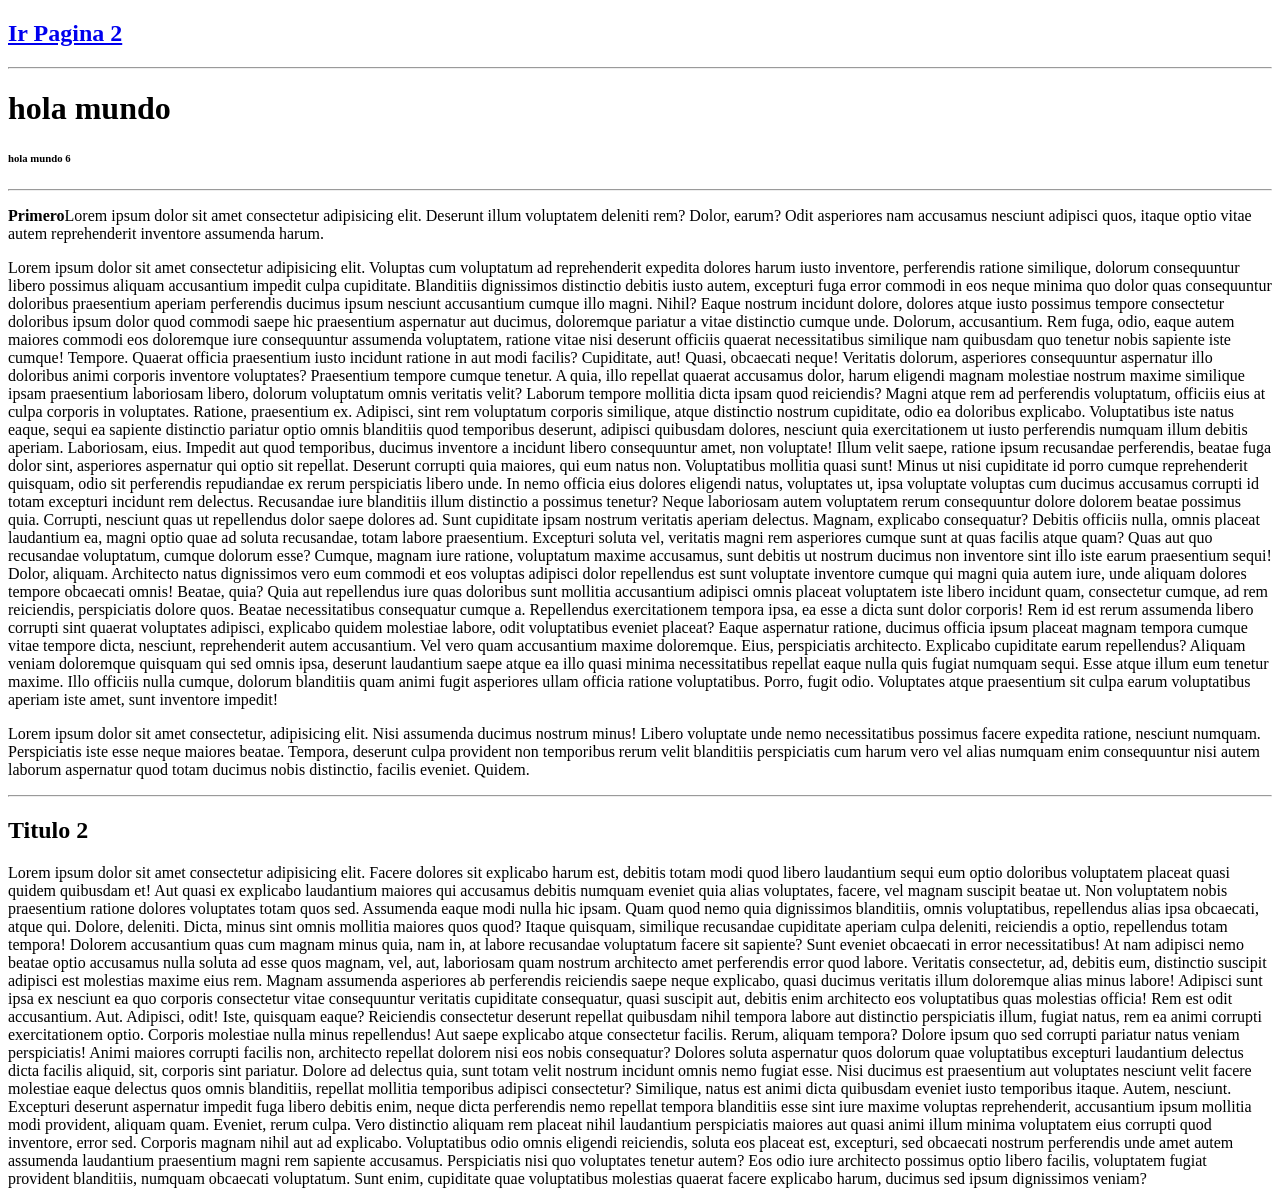
<file: 260826/index.html>
<!DOCTYPE html>
<html lang="en">
<head>
    <meta charset="UTF-8">
    <meta name="viewport" content="width=device-width, initial-scale=1.0">
    <title> Pagina 1 </title>
</head>
<body>
    
    <a href="index2.html"><h2><strong> Ir Pagina 2</strong></h2></a>

    <hr>
    <h1> hola mundo </h1>
    <h6> hola mundo 6 </h6>
    <hr> 
    <p> <strong>Primero</strong>Lorem ipsum dolor sit amet consectetur adipisicing elit. Deserunt illum voluptatem deleniti rem? Dolor, earum? Odit asperiores nam accusamus nesciunt adipisci quos, itaque optio vitae autem reprehenderit inventore assumenda harum.</p>

     <p>Lorem ipsum dolor sit amet consectetur adipisicing elit. Voluptas cum voluptatum ad reprehenderit expedita dolores harum iusto inventore, perferendis ratione similique, dolorum consequuntur libero possimus aliquam accusantium impedit culpa cupiditate.
     Blanditiis dignissimos distinctio debitis iusto autem, excepturi fuga error commodi in eos neque minima quo dolor quas consequuntur doloribus praesentium aperiam perferendis ducimus ipsum nesciunt accusantium cumque illo magni. Nihil?
     Eaque nostrum incidunt dolore, dolores atque iusto possimus tempore consectetur doloribus ipsum dolor quod commodi saepe hic praesentium aspernatur aut ducimus, doloremque pariatur a vitae distinctio cumque unde. Dolorum, accusantium.
     Rem fuga, odio, eaque autem maiores commodi eos doloremque iure consequuntur assumenda voluptatem, ratione vitae nisi deserunt officiis quaerat necessitatibus similique nam quibusdam quo tenetur nobis sapiente iste cumque! Tempore.
     Quaerat officia praesentium iusto incidunt ratione in aut modi facilis? Cupiditate, aut! Quasi, obcaecati neque! Veritatis dolorum, asperiores consequuntur aspernatur illo doloribus animi corporis inventore voluptates? Praesentium tempore cumque tenetur.
     A quia, illo repellat quaerat accusamus dolor, harum eligendi magnam molestiae nostrum maxime similique ipsam praesentium laboriosam libero, dolorum voluptatum omnis veritatis velit? Laborum tempore mollitia dicta ipsam quod reiciendis?
     Magni atque rem ad perferendis voluptatum, officiis eius at culpa corporis in voluptates. Ratione, praesentium ex. Adipisci, sint rem voluptatum corporis similique, atque distinctio nostrum cupiditate, odio ea doloribus explicabo.
     Voluptatibus iste natus eaque, sequi ea sapiente distinctio pariatur optio omnis blanditiis quod temporibus deserunt, adipisci quibusdam dolores, nesciunt quia exercitationem ut iusto perferendis numquam illum debitis aperiam. Laboriosam, eius.
     Impedit aut quod temporibus, ducimus inventore a incidunt libero consequuntur amet, non voluptate! Illum velit saepe, ratione ipsum recusandae perferendis, beatae fuga dolor sint, asperiores aspernatur qui optio sit repellat.
     Deserunt corrupti quia maiores, qui eum natus non. Voluptatibus mollitia quasi sunt! Minus ut nisi cupiditate id porro cumque reprehenderit quisquam, odio sit perferendis repudiandae ex rerum perspiciatis libero unde.
     In nemo officia eius dolores eligendi natus, voluptates ut, ipsa voluptate voluptas cum ducimus accusamus corrupti id totam excepturi incidunt rem delectus. Recusandae iure blanditiis illum distinctio a possimus tenetur?
     Neque laboriosam autem voluptatem rerum consequuntur dolore dolorem beatae possimus quia. Corrupti, nesciunt quas ut repellendus dolor saepe dolores ad. Sunt cupiditate ipsam nostrum veritatis aperiam delectus. Magnam, explicabo consequatur?
     Debitis officiis nulla, omnis placeat laudantium ea, magni optio quae ad soluta recusandae, totam labore praesentium. Excepturi soluta vel, veritatis magni rem asperiores cumque sunt at quas facilis atque quam?
     Quas aut quo recusandae voluptatum, cumque dolorum esse? Cumque, magnam iure ratione, voluptatum maxime accusamus, sunt debitis ut nostrum ducimus non inventore sint illo iste earum praesentium sequi! Dolor, aliquam.
     Architecto natus dignissimos vero eum commodi et eos voluptas adipisci dolor repellendus est sunt voluptate inventore cumque qui magni quia autem iure, unde aliquam dolores tempore obcaecati omnis! Beatae, quia?
     Quia aut repellendus iure quas doloribus sunt mollitia accusantium adipisci omnis placeat voluptatem iste libero incidunt quam, consectetur cumque, ad rem reiciendis, perspiciatis dolore quos. Beatae necessitatibus consequatur cumque a.
     Repellendus exercitationem tempora ipsa, ea esse a dicta sunt dolor corporis! Rem id est rerum assumenda libero corrupti sint quaerat voluptates adipisci, explicabo quidem molestiae labore, odit voluptatibus eveniet placeat?
     Eaque aspernatur ratione, ducimus officia ipsum placeat magnam tempora cumque vitae tempore dicta, nesciunt, reprehenderit autem accusantium. Vel vero quam accusantium maxime doloremque. Eius, perspiciatis architecto. Explicabo cupiditate earum repellendus?
     Aliquam veniam doloremque quisquam qui sed omnis ipsa, deserunt laudantium saepe atque ea illo quasi minima necessitatibus repellat eaque nulla quis fugiat numquam sequi. Esse atque illum eum tenetur maxime.
     Illo officiis nulla cumque, dolorum blanditiis quam animi fugit asperiores ullam officia ratione voluptatibus. Porro, fugit odio. Voluptates atque praesentium sit culpa earum voluptatibus aperiam iste amet, sunt inventore impedit!</p>
    <p>Lorem ipsum dolor sit amet consectetur, adipisicing elit. Nisi assumenda ducimus nostrum minus! Libero voluptate unde nemo necessitatibus possimus facere expedita ratione, nesciunt numquam. Perspiciatis iste esse neque maiores beatae.
    Tempora, deserunt culpa provident non temporibus rerum velit blanditiis perspiciatis cum harum vero vel alias numquam enim consequuntur nisi autem laborum aspernatur quod totam ducimus nobis distinctio, facilis eveniet. Quidem.</p>
    <hr>
    <h2>Titulo 2 </h2>
    <p>Lorem ipsum dolor sit amet consectetur adipisicing elit. Facere dolores sit explicabo harum est, debitis totam modi quod libero laudantium sequi eum optio doloribus voluptatem placeat quasi quidem quibusdam et!
    Aut quasi ex explicabo laudantium maiores qui accusamus debitis numquam eveniet quia alias voluptates, facere, vel magnam suscipit beatae ut. Non voluptatem nobis praesentium ratione dolores voluptates totam quos sed.
    Assumenda eaque modi nulla hic ipsam. Quam quod nemo quia dignissimos blanditiis, omnis voluptatibus, repellendus alias ipsa obcaecati, atque qui. Dolore, deleniti. Dicta, minus sint omnis mollitia maiores quos quod?
    Itaque quisquam, similique recusandae cupiditate aperiam culpa deleniti, reiciendis a optio, repellendus totam tempora! Dolorem accusantium quas cum magnam minus quia, nam in, at labore recusandae voluptatum facere sit sapiente?
    Sunt eveniet obcaecati in error necessitatibus! At nam adipisci nemo beatae optio accusamus nulla soluta ad esse quos magnam, vel, aut, laboriosam quam nostrum architecto amet perferendis error quod labore.
    Veritatis consectetur, ad, debitis eum, distinctio suscipit adipisci est molestias maxime eius rem. Magnam assumenda asperiores ab perferendis reiciendis saepe neque explicabo, quasi ducimus veritatis illum doloremque alias minus labore!
    Adipisci sunt ipsa ex nesciunt ea quo corporis consectetur vitae consequuntur veritatis cupiditate consequatur, quasi suscipit aut, debitis enim architecto eos voluptatibus quas molestias officia! Rem est odit accusantium. Aut.
    Adipisci, odit! Iste, quisquam eaque? Reiciendis consectetur deserunt repellat quibusdam nihil tempora labore aut distinctio perspiciatis illum, fugiat natus, rem ea animi corrupti exercitationem optio. Corporis molestiae nulla minus repellendus!
    Aut saepe explicabo atque consectetur facilis. Rerum, aliquam tempora? Dolore ipsum quo sed corrupti pariatur natus veniam perspiciatis! Animi maiores corrupti facilis non, architecto repellat dolorem nisi eos nobis consequatur?
    Dolores soluta aspernatur quos dolorum quae voluptatibus excepturi laudantium delectus dicta facilis aliquid, sit, corporis sint pariatur. Dolore ad delectus quia, sunt totam velit nostrum incidunt omnis nemo fugiat esse.
    Nisi ducimus est praesentium aut voluptates nesciunt velit facere molestiae eaque delectus quos omnis blanditiis, repellat mollitia temporibus adipisci consectetur? Similique, natus est animi dicta quibusdam eveniet iusto temporibus itaque.
    Autem, nesciunt. Excepturi deserunt aspernatur impedit fuga libero debitis enim, neque dicta perferendis nemo repellat tempora blanditiis esse sint iure maxime voluptas reprehenderit, accusantium ipsum mollitia modi provident, aliquam quam.
    Eveniet, rerum culpa. Vero distinctio aliquam rem placeat nihil laudantium perspiciatis maiores aut quasi animi illum minima voluptatem eius corrupti quod inventore, error sed. Corporis magnam nihil aut ad explicabo.
    Voluptatibus odio omnis eligendi reiciendis, soluta eos placeat est, excepturi, sed obcaecati nostrum perferendis unde amet autem assumenda laudantium praesentium magni rem sapiente accusamus. Perspiciatis nisi quo voluptates tenetur autem?
    Eos odio iure architecto possimus optio libero facilis, voluptatem fugiat provident blanditiis, numquam obcaecati voluptatum. Sunt enim, cupiditate quae voluptatibus molestias quaerat facere explicabo harum, ducimus sed ipsum dignissimos veniam?</p>

</body>
</html>
</file>
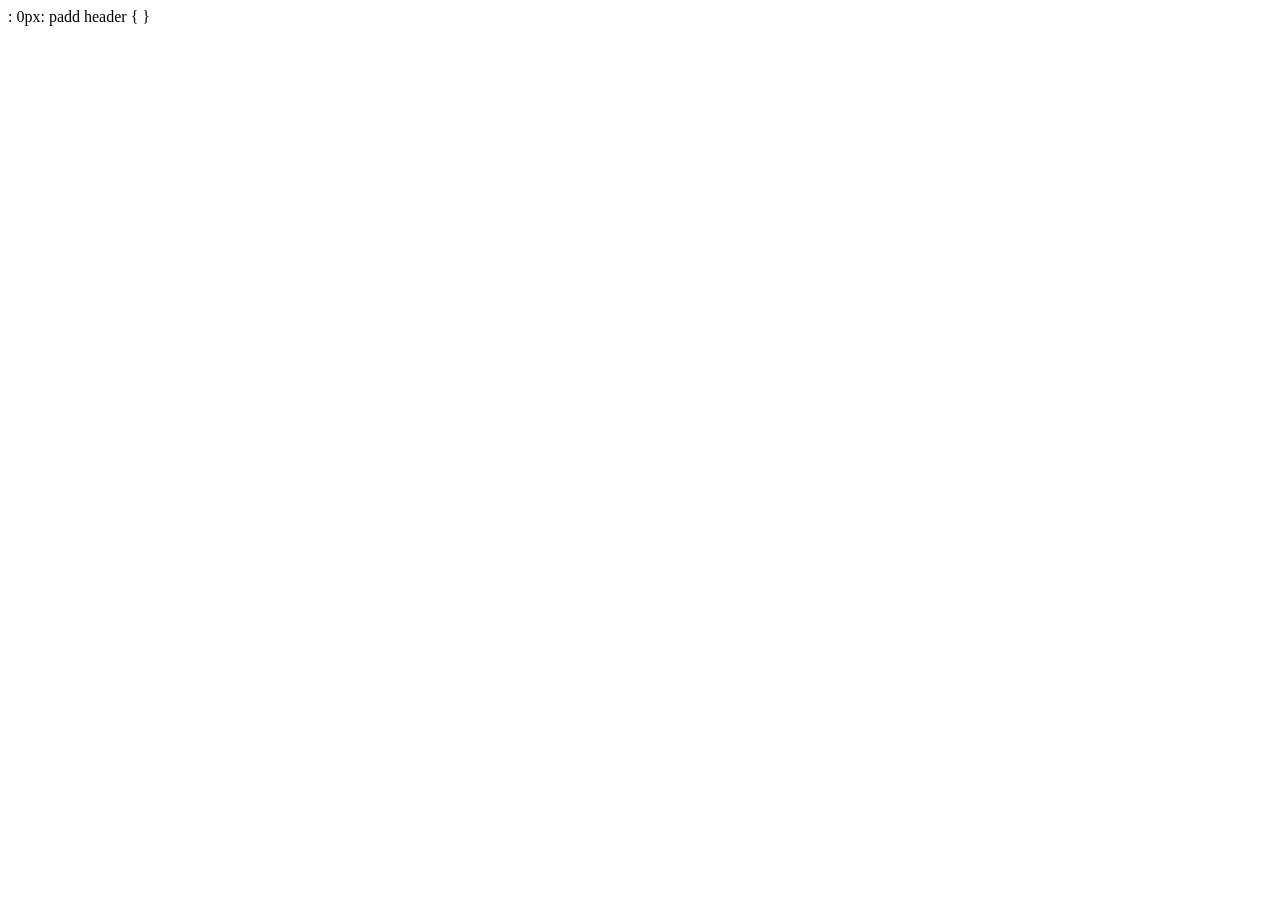
<file: index.html02/index.html>
<!DOCTYPE html>
<html lang="en">
<head>
    <meta charset="UTF-8">
    <meta name="viewport" content="width=device-width, initial-scale=1.0">
    <title>Document</title>
</head>
<body
    


    margin>: 0px:
    padd

header {



    
}

</body>
</html>
</file>
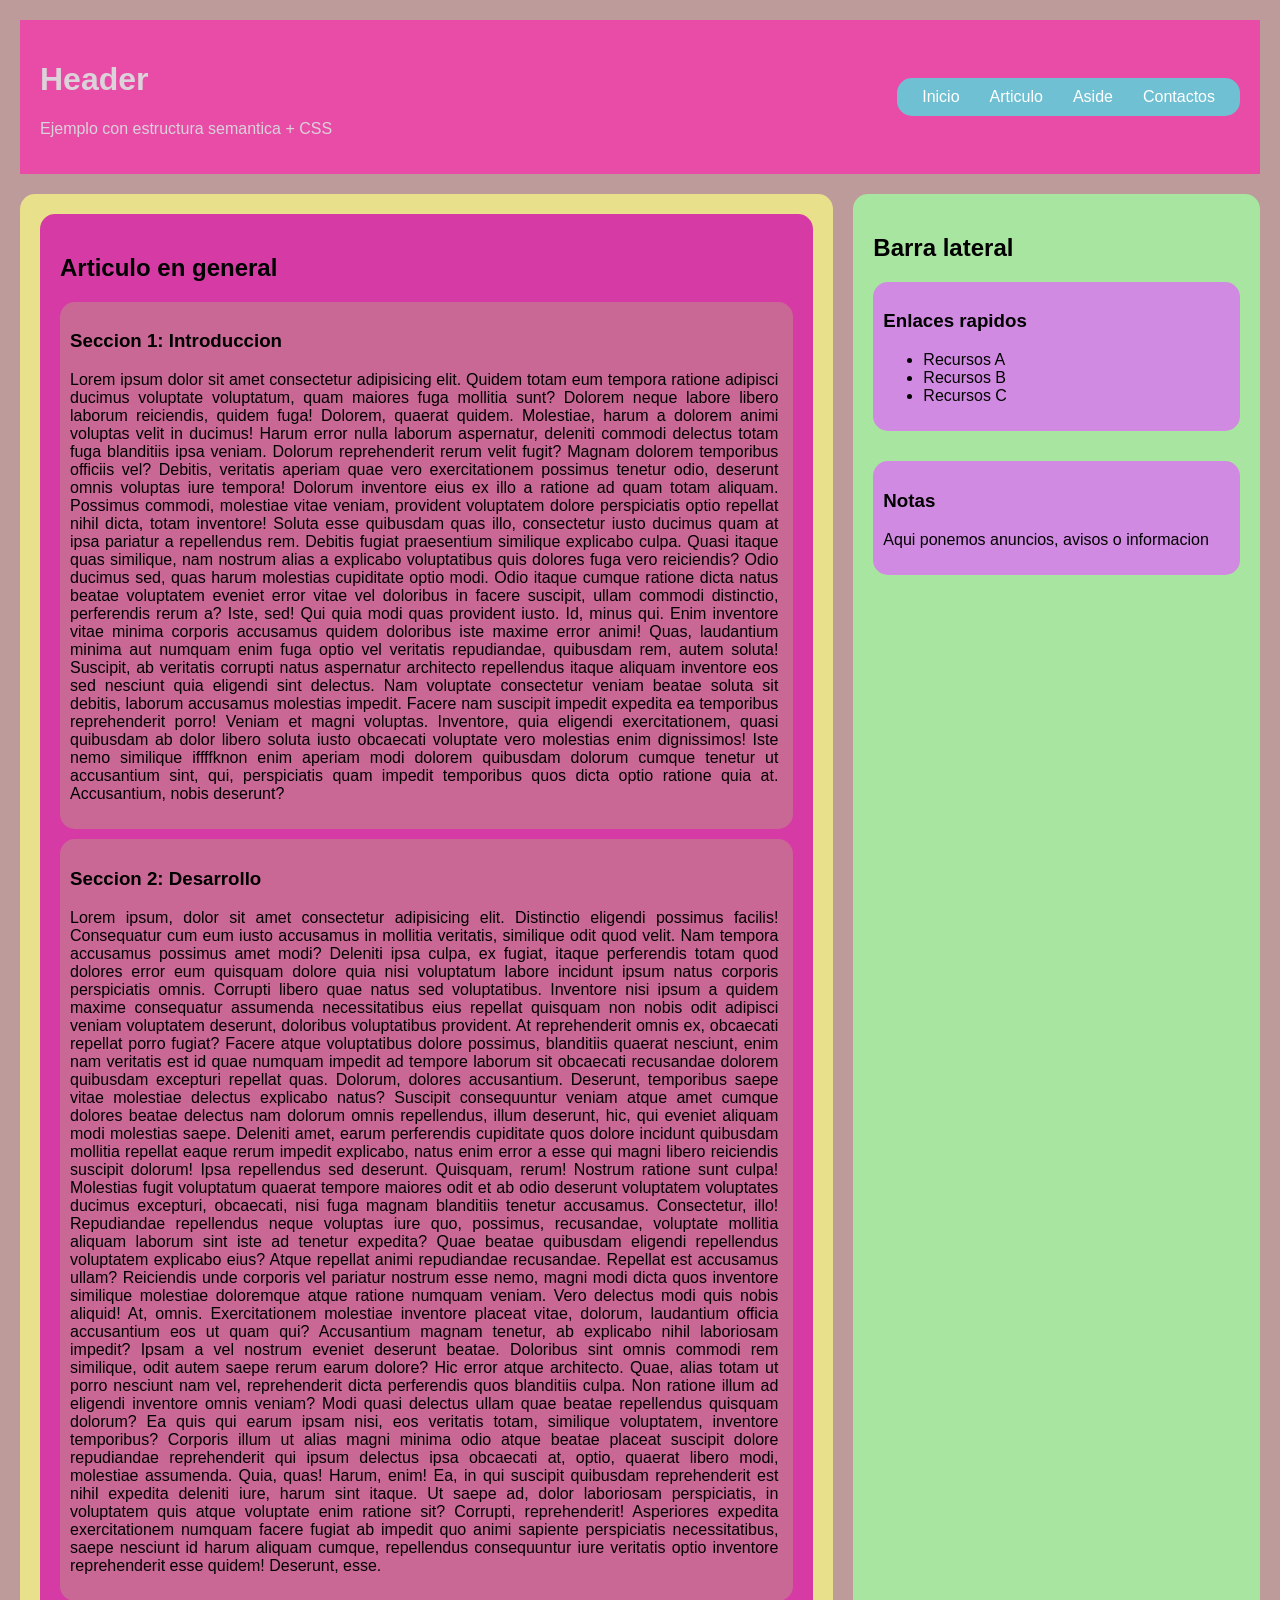
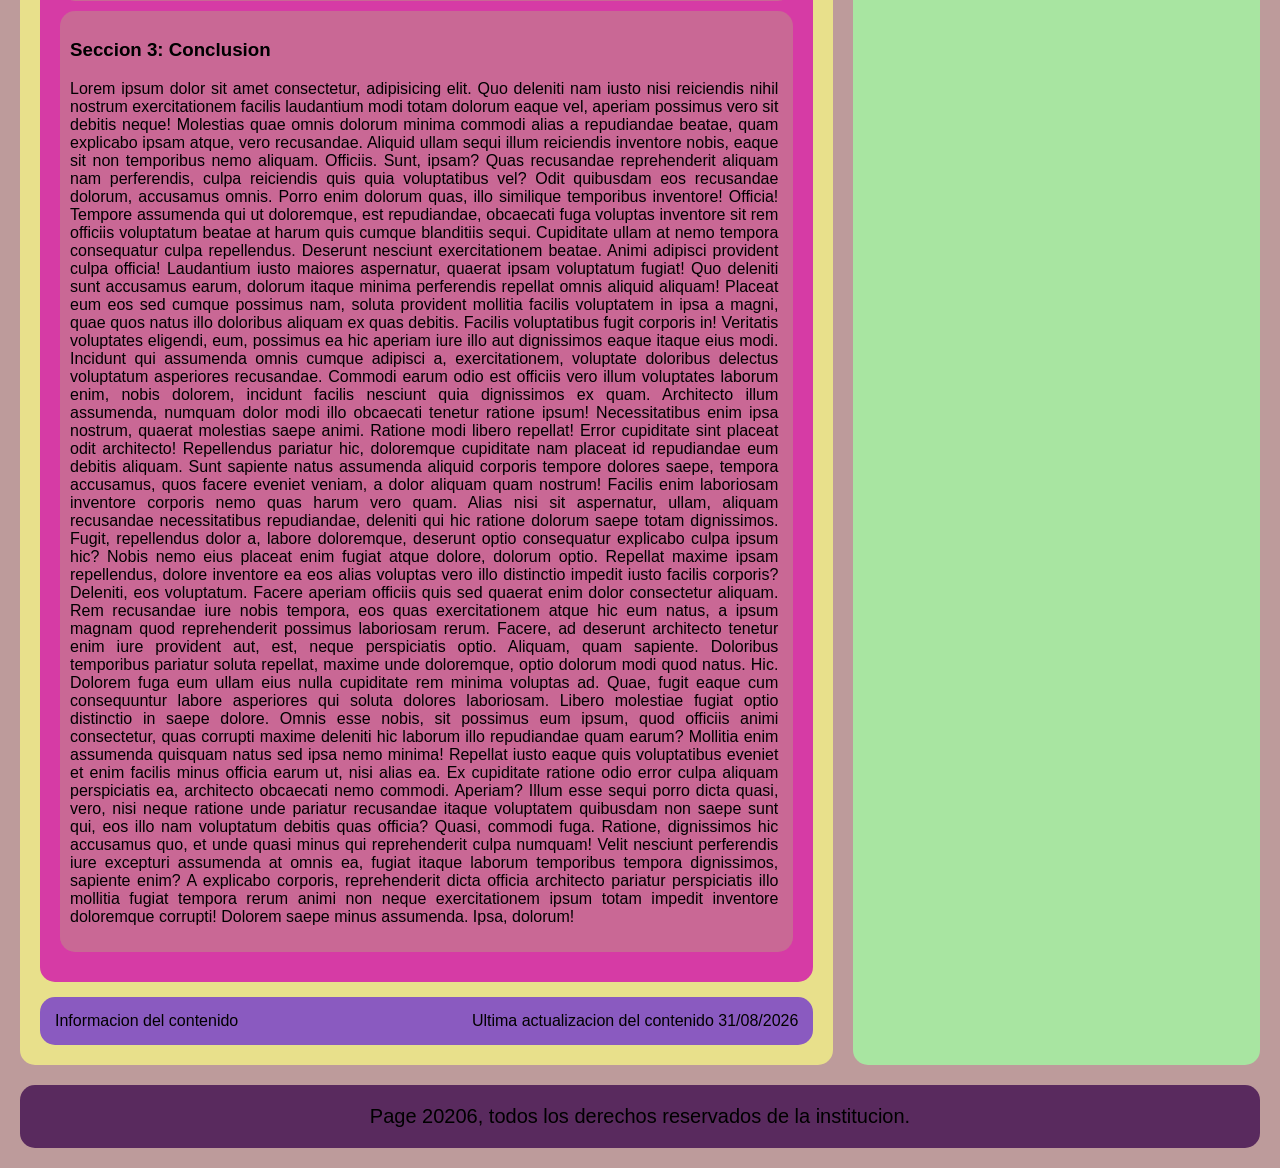
<file: T21Pag-BautistaSerrano-DaniaSharon/index.html>
<!DOCTYPE html>
<html lang="en">

<head>
    <meta charset="UTF-8">
    <meta name="viewport" content="width=device-width, initial-scale=1.0">
    <title> estructura de pagina web </title>
    <link rel="stylesheet" href="esttilos.css">
</head>

<body>
    <div class="container">
       <!--HEADER-->
       <header>
         <div class="container">
          <div>    
            <h1>Header </h1>
            <p>Ejemplo con estructura semantica + CSS </p>
         </div>
      </div>
          
         <!--NAV-->

         <nav>
              
            <ul>

                <li><a href="">Inicio</a></li>
                <li><a href="">Articulo</a></li>
                <li><a href="">Aside</a></li>
                <li><a href="">Contactos</a></li>
            </ul>
         </nav>
       </header>

       <!--Pagina principal -->
       <div class="layout">

        <!-- MAIN -->
        <main> 

            <!-- Articulos -->
             <article>
                <h2>Articulo en general </h2>

                <!-- seccion 1 -->
                <section>
                    <h3> Seccion 1: Introduccion </h3>
                    <p>Lorem ipsum dolor sit amet consectetur adipisicing elit. Quidem totam eum tempora ratione adipisci ducimus voluptate voluptatum, quam maiores fuga mollitia sunt? Dolorem neque labore libero laborum reiciendis, quidem fuga!
                    Dolorem, quaerat quidem. Molestiae, harum a dolorem animi voluptas velit in ducimus! Harum error nulla laborum aspernatur, deleniti commodi delectus totam fuga blanditiis ipsa veniam. Dolorum reprehenderit rerum velit fugit?
                    Magnam dolorem temporibus officiis vel? Debitis, veritatis aperiam quae vero exercitationem possimus tenetur odio, deserunt omnis voluptas iure tempora! Dolorum inventore eius ex illo a ratione ad quam totam aliquam.
                    Possimus commodi, molestiae vitae veniam, provident voluptatem dolore perspiciatis optio repellat nihil dicta, totam inventore! Soluta esse quibusdam quas illo, consectetur iusto ducimus quam at ipsa pariatur a repellendus rem.
                    Debitis fugiat praesentium similique explicabo culpa. Quasi itaque quas similique, nam nostrum alias a explicabo voluptatibus quis dolores fuga vero reiciendis? Odio ducimus sed, quas harum molestias cupiditate optio modi.
                    Odio itaque cumque ratione dicta natus beatae voluptatem eveniet error vitae vel doloribus in facere suscipit, ullam commodi distinctio, perferendis rerum a? Iste, sed! Qui quia modi quas provident iusto.
                    Id, minus qui. Enim inventore vitae minima corporis accusamus quidem doloribus iste maxime error animi! Quas, laudantium minima aut numquam enim fuga optio vel veritatis repudiandae, quibusdam rem, autem soluta!
                    Suscipit, ab veritatis corrupti natus aspernatur architecto repellendus itaque aliquam inventore eos sed nesciunt quia eligendi sint delectus. Nam voluptate consectetur veniam beatae soluta sit debitis, laborum accusamus molestias impedit.
                    Facere nam suscipit impedit expedita ea temporibus reprehenderit porro! Veniam et magni voluptas. Inventore, quia eligendi exercitationem, quasi quibusdam ab dolor libero soluta iusto obcaecati voluptate vero molestias enim dignissimos!
                    Iste nemo similique iffffknon enim aperiam modi dolorem quibusdam dolorum cumque tenetur ut accusantium sint, qui, perspiciatis quam impedit temporibus quos dicta optio ratione quia at. Accusantium, nobis deserunt?</p>
                     
                </section>
                <!-- seccion 2 -->
                 <section>
                    <h3>Seccion 2: Desarrollo</h3>
                    <p>Lorem ipsum, dolor sit amet consectetur adipisicing elit. Distinctio eligendi possimus facilis! Consequatur cum eum iusto accusamus in mollitia veritatis, similique odit quod velit. Nam tempora accusamus possimus amet modi?
                    Deleniti ipsa culpa, ex fugiat, itaque perferendis totam quod dolores error eum quisquam dolore quia nisi voluptatum labore incidunt ipsum natus corporis perspiciatis omnis. Corrupti libero quae natus sed voluptatibus.
                    Inventore nisi ipsum a quidem maxime consequatur assumenda necessitatibus eius repellat quisquam non nobis odit adipisci veniam voluptatem deserunt, doloribus voluptatibus provident. At reprehenderit omnis ex, obcaecati repellat porro fugiat?
                    Facere atque voluptatibus dolore possimus, blanditiis quaerat nesciunt, enim nam veritatis est id quae numquam impedit ad tempore laborum sit obcaecati recusandae dolorem quibusdam excepturi repellat quas. Dolorum, dolores accusantium.
                    Deserunt, temporibus saepe vitae molestiae delectus explicabo natus? Suscipit consequuntur veniam atque amet cumque dolores beatae delectus nam dolorum omnis repellendus, illum deserunt, hic, qui eveniet aliquam modi molestias saepe.
                    Deleniti amet, earum perferendis cupiditate quos dolore incidunt quibusdam mollitia repellat eaque rerum impedit explicabo, natus enim error a esse qui magni libero reiciendis suscipit dolorum! Ipsa repellendus sed deserunt.
                    Quisquam, rerum! Nostrum ratione sunt culpa! Molestias fugit voluptatum quaerat tempore maiores odit et ab odio deserunt voluptatem voluptates ducimus excepturi, obcaecati, nisi fuga magnam blanditiis tenetur accusamus. Consectetur, illo!
                    Repudiandae repellendus neque voluptas iure quo, possimus, recusandae, voluptate mollitia aliquam laborum sint iste ad tenetur expedita? Quae beatae quibusdam eligendi repellendus voluptatem explicabo eius? Atque repellat animi repudiandae recusandae.
                    Repellat est accusamus ullam? Reiciendis unde corporis vel pariatur nostrum esse nemo, magni modi dicta quos inventore similique molestiae doloremque atque ratione numquam veniam. Vero delectus modi quis nobis aliquid!
                    At, omnis. Exercitationem molestiae inventore placeat vitae, dolorum, laudantium officia accusantium eos ut quam qui? Accusantium magnam tenetur, ab explicabo nihil laboriosam impedit? Ipsam a vel nostrum eveniet deserunt beatae.
                    Doloribus sint omnis commodi rem similique, odit autem saepe rerum earum dolore? Hic error atque architecto. Quae, alias totam ut porro nesciunt nam vel, reprehenderit dicta perferendis quos blanditiis culpa.
                    Non ratione illum ad eligendi inventore omnis veniam? Modi quasi delectus ullam quae beatae repellendus quisquam dolorum? Ea quis qui earum ipsam nisi, eos veritatis totam, similique voluptatem, inventore temporibus?
                    Corporis illum ut alias magni minima odio atque beatae placeat suscipit dolore repudiandae reprehenderit qui ipsum delectus ipsa obcaecati at, optio, quaerat libero modi, molestiae assumenda. Quia, quas! Harum, enim!
                    Ea, in qui suscipit quibusdam reprehenderit est nihil expedita deleniti iure, harum sint itaque. Ut saepe ad, dolor laboriosam perspiciatis, in voluptatem quis atque voluptate enim ratione sit? Corrupti, reprehenderit!
                    Asperiores expedita exercitationem numquam facere fugiat ab impedit quo animi sapiente perspiciatis necessitatibus, saepe nesciunt id harum aliquam cumque, repellendus consequuntur iure veritatis optio inventore reprehenderit esse quidem! Deserunt, esse.</p>
                 </section>

                 <!-- seccion 1 -->
                  <section>
                    <h3> Seccion 3: Conclusion </h3>
                    <p>Lorem ipsum dolor sit amet consectetur, adipisicing elit. Quo deleniti nam iusto nisi reiciendis nihil nostrum exercitationem facilis laudantium modi totam dolorum eaque vel, aperiam possimus vero sit debitis neque!
                    Molestias quae omnis dolorum minima commodi alias a repudiandae beatae, quam explicabo ipsam atque, vero recusandae. Aliquid ullam sequi illum reiciendis inventore nobis, eaque sit non temporibus nemo aliquam. Officiis.
                    Sunt, ipsam? Quas recusandae reprehenderit aliquam nam perferendis, culpa reiciendis quis quia voluptatibus vel? Odit quibusdam eos recusandae dolorum, accusamus omnis. Porro enim dolorum quas, illo similique temporibus inventore! Officia!
                    Tempore assumenda qui ut doloremque, est repudiandae, obcaecati fuga voluptas inventore sit rem officiis voluptatum beatae at harum quis cumque blanditiis sequi. Cupiditate ullam at nemo tempora consequatur culpa repellendus.
                    Deserunt nesciunt exercitationem beatae. Animi adipisci provident culpa officia! Laudantium iusto maiores aspernatur, quaerat ipsam voluptatum fugiat! Quo deleniti sunt accusamus earum, dolorum itaque minima perferendis repellat omnis aliquid aliquam!
                    Placeat eum eos sed cumque possimus nam, soluta provident mollitia facilis voluptatem in ipsa a magni, quae quos natus illo doloribus aliquam ex quas debitis. Facilis voluptatibus fugit corporis in!
                    Veritatis voluptates eligendi, eum, possimus ea hic aperiam iure illo aut dignissimos eaque itaque eius modi. Incidunt qui assumenda omnis cumque adipisci a, exercitationem, voluptate doloribus delectus voluptatum asperiores recusandae.
                    Commodi earum odio est officiis vero illum voluptates laborum enim, nobis dolorem, incidunt facilis nesciunt quia dignissimos ex quam. Architecto illum assumenda, numquam dolor modi illo obcaecati tenetur ratione ipsum!
                    Necessitatibus enim ipsa nostrum, quaerat molestias saepe animi. Ratione modi libero repellat! Error cupiditate sint placeat odit architecto! Repellendus pariatur hic, doloremque cupiditate nam placeat id repudiandae eum debitis aliquam.
                    Sunt sapiente natus assumenda aliquid corporis tempore dolores saepe, tempora accusamus, quos facere eveniet veniam, a dolor aliquam quam nostrum! Facilis enim laboriosam inventore corporis nemo quas harum vero quam.
                    Alias nisi sit aspernatur, ullam, aliquam recusandae necessitatibus repudiandae, deleniti qui hic ratione dolorum saepe totam dignissimos. Fugit, repellendus dolor a, labore doloremque, deserunt optio consequatur explicabo culpa ipsum hic?
                    Nobis nemo eius placeat enim fugiat atque dolore, dolorum optio. Repellat maxime ipsam repellendus, dolore inventore ea eos alias voluptas vero illo distinctio impedit iusto facilis corporis? Deleniti, eos voluptatum.
                    Facere aperiam officiis quis sed quaerat enim dolor consectetur aliquam. Rem recusandae iure nobis tempora, eos quas exercitationem atque hic eum natus, a ipsum magnam quod reprehenderit possimus laboriosam rerum.
                    Facere, ad deserunt architecto tenetur enim iure provident aut, est, neque perspiciatis optio. Aliquam, quam sapiente. Doloribus temporibus pariatur soluta repellat, maxime unde doloremque, optio dolorum modi quod natus. Hic.
                    Dolorem fuga eum ullam eius nulla cupiditate rem minima voluptas ad. Quae, fugit eaque cum consequuntur labore asperiores qui soluta dolores laboriosam. Libero molestiae fugiat optio distinctio in saepe dolore.
                    Omnis esse nobis, sit possimus eum ipsum, quod officiis animi consectetur, quas corrupti maxime deleniti hic laborum illo repudiandae quam earum? Mollitia enim assumenda quisquam natus sed ipsa nemo minima!
                    Repellat iusto eaque quis voluptatibus eveniet et enim facilis minus officia earum ut, nisi alias ea. Ex cupiditate ratione odio error culpa aliquam perspiciatis ea, architecto obcaecati nemo commodi. Aperiam?
                    Illum esse sequi porro dicta quasi, vero, nisi neque ratione unde pariatur recusandae itaque voluptatem quibusdam non saepe sunt qui, eos illo nam voluptatum debitis quas officia? Quasi, commodi fuga.
                    Ratione, dignissimos hic accusamus quo, et unde quasi minus qui reprehenderit culpa numquam! Velit nesciunt perferendis iure excepturi assumenda at omnis ea, fugiat itaque laborum temporibus tempora dignissimos, sapiente enim?
                    A explicabo corporis, reprehenderit dicta officia architecto pariatur perspiciatis illo mollitia fugiat tempora rerum animi non neque exercitationem ipsum totam impedit inventore doloremque corrupti! Dolorem saepe minus assumenda. Ipsa, dolorum!</p>


                  </section>
                
             </article>
             
             <!--Footer de el main  -->
             <div class="main-footer">
                <span> Informacion del contenido </span>
                <span>Ultima actualizacion del contenido 31/08/2026</span>

             </div>
        </main>
        
        <!-- ASIDE -->
         <aside>
            <h2>Barra lateral </h2>
            <section>
                <h3>Enlaces rapidos </h3>
                <ul>
                    <li>Recursos A</li>
                    <li>Recursos B</li>
                    <li>Recursos C</li>
                </ul>
            </section>
            <section>
                <h3> Notas </h3>
                <p> Aqui ponemos anuncios, avisos o informacion</p>

            </section>
         </aside>

        </div>
        <!-- FOOTER-->
         <footer class="page-footer">
            Page 20206, todos los derechos reservados de la institucion.

         </footer>
       </div>  
</body>
</html>
</file>
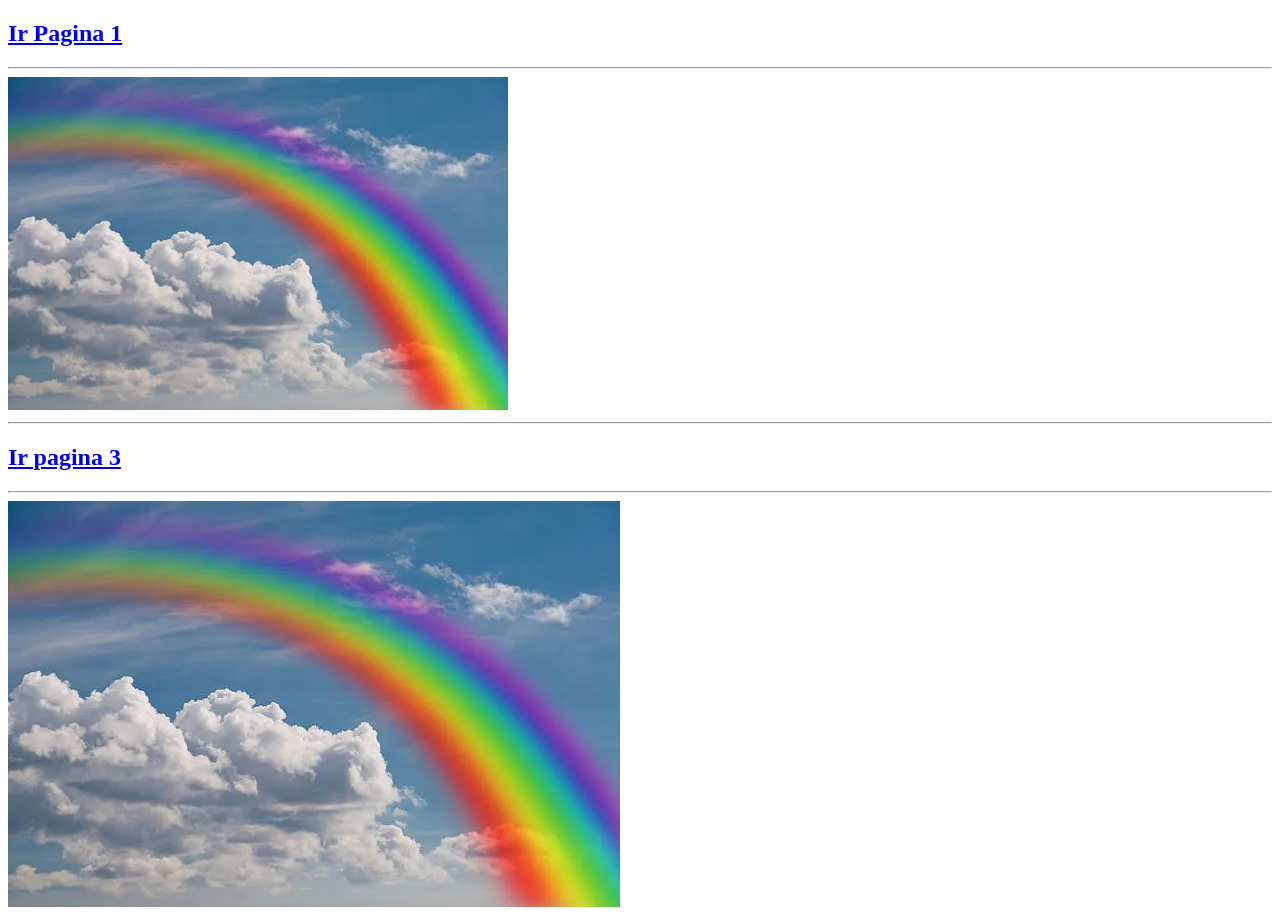
<file: 260826/index2.html>
<!DOCTYPE html>
<html lang="en">
<head>
    <meta charset="UTF-8">
    <meta name="viewport" content="width=device-width, initial-scale=1.0">
    <title>Pagina 2 </title>
</head>
<body>
    <a href="index.html"><h2><strong>Ir Pagina 1</strong></h2></a>
    <hr>
    <img src="ejemplo.webp" alt="arcoiris" width="500" height="333">
    <hr>
    <a href="index3.html"><h2><strong> Ir pagina 3</strong></h2></a>
    <hr>
    <img src="./ejemplo.webp" alt="">




</body>
</html>
</file>
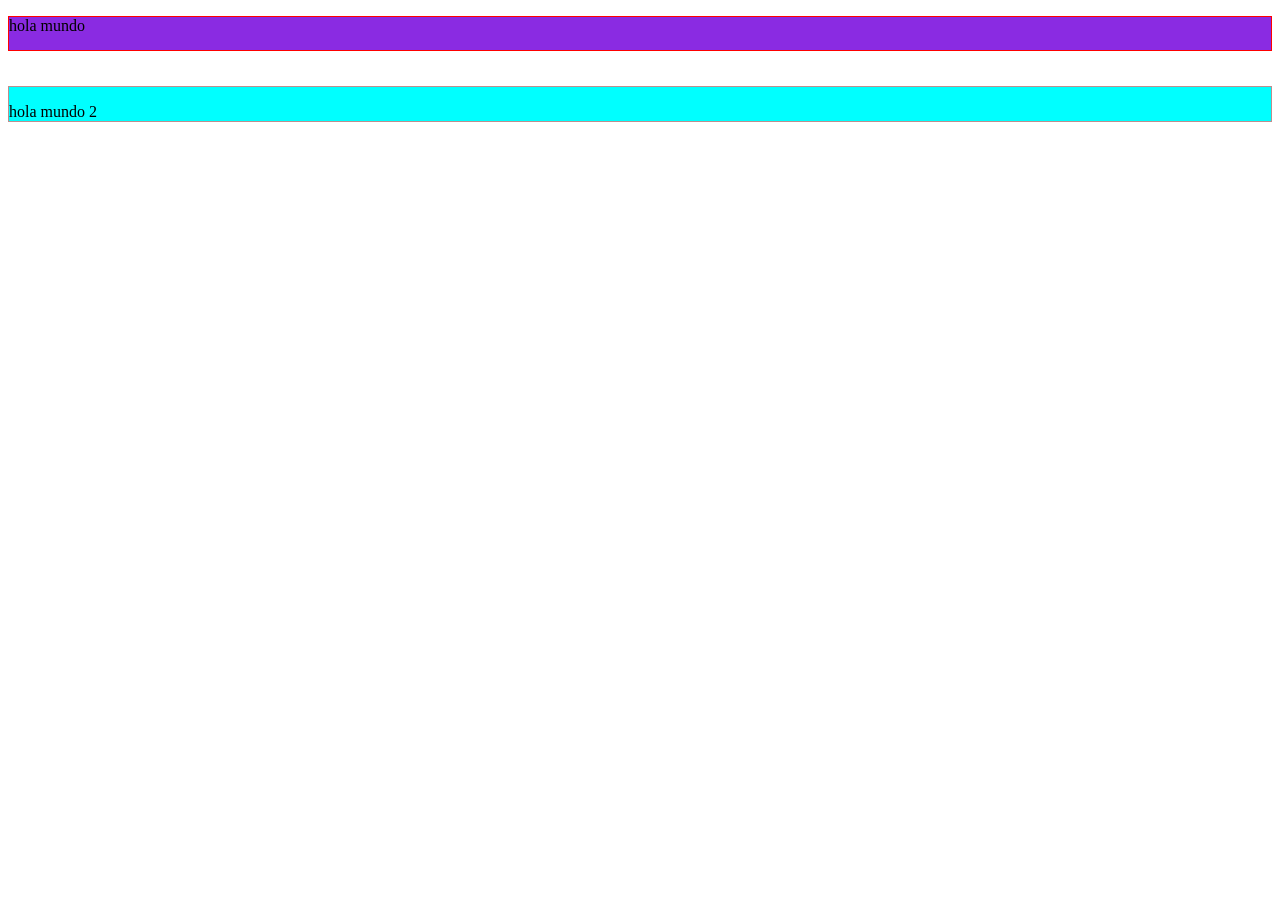
<file: T21Pag-BautistaSerrano-DaniaSharon/ejmplo2.html>
<!DOCTYPE html>
<html lang="en">
<head>
    <meta charset="UTF-8">
    <meta name="viewport" content="width=device-width, initial-scale=1.0">
    <title>Padding</title>
</head>
 <style>

    .parrafo1{
        background-color: blueviolet; 
        border: 1px solid red;
        padding-bottom: 15px;
        margin-bottom: 35px;
    }
    .parrafo2{
        background-color: aqua ;
        border: 1px solid rosybrown;
        padding-top: 16px;
    }

</style>

<body>
    <p class="parrafo1" >hola mundo</p>
    <p class="parrafo2" >hola mundo 2</p>


</body>
</html>
</file>
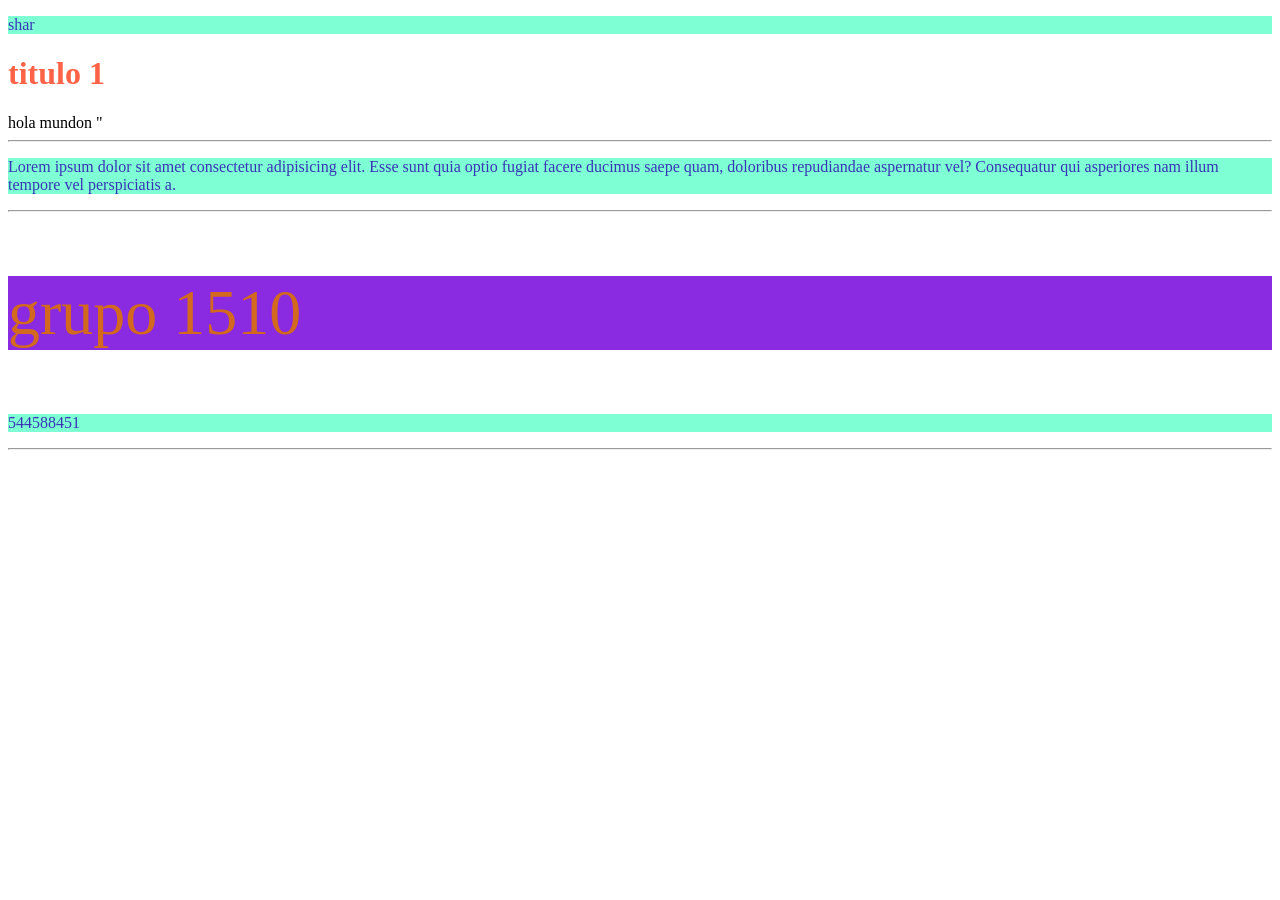
<file: T21Pag-BautistaSerrano-DaniaSharon/temporal.html>
<!DOCTYPE html>
<html lang="en">
<head>
    <meta charset="UTF-8">
    <meta name="viewport" content="width=device-width, initial-scale=1.0">
    <title>Document</title>
    <link rel="stylesheet" href="estilos.css">
</head>
<body>
    <p>shar </p>
    <h1>titulo 1 </h1>
    <h2 style = background-color:rgb(140, 146, 180); text-align: center: ></h2>hola mundon " </h2>
    <hr>
    <p> Lorem ipsum dolor sit amet consectetur adipisicing elit. Esse sunt quia optio fugiat facere ducimus saepe quam, doloribus repudiandae aspernatur vel? Consequatur qui asperiores nam illum tempore vel perspiciatis a.</p>
    <hr>
    <p class="parrafo1 " > grupo 1510 </p>
    <p class=" parrafo2" > 544588451 </p>
    <hr> 


</body>
</html>
</file>
<file: T21Pag-BautistaSerrano-DaniaSharon/esttilos.css>
/* Eliminar margenes por defecto */
*{
    box-sizing: border-box;
}
body{
    margin: 0px;
    padding : 20px;
    font-family: Arial, Helvetica, sans-serif;
    background-color: #bd9b9b;
    
}
/* contenedor principal */
.container{
    width: 100%;
}
/* HEADER */
header{
    background-color: #e84ca7;
    color: rgb(220, 210, 218);
    padding: 20px;
    border-radius: 15xpx;

    display: flex;
    justify-content: space-between;
    align-items: center;
}
header h1 {
    margin-right: auto;
}

/* NAV */
nav{
    background-color: #70c0d4;
    padding: 10px 15px;
    border-radius: 15px;
}
nav ul{
    list-style: none;
    margin: 0;
    padding: 0;
    display: flex;
    gap: 10px;
}
nav a{
    text-decoration: none;
    color: white;
    padding: 5px 10px;
   
   
}

nav a:hover{
    background-color: #d56868;
    border-radius: 5px;
}

.layout{
    margin-top: 20px;
    display: grid;
    grid-template-columns: 2fr 1fr;
    gap: 20px;
}
/* main */
main{
    background: #e8e08b;
    padding: 20px;
    border-radius: 15px;
}

/* Articulos */
article{
    background: #d63ba5;
    padding: 20px;
    border-radius: 15px;
}
section{
    background-color: rgb(201, 104, 149);
    padding: 10px;
    border-radius: 15px;
    margin-bottom: 10px;
}
section p{
    text-align: justify;
    padding-right: 5px;
}
/* footer dentro del main */
.main-footer{
    background-color: #8a5ac0;
    padding: 15px;
    border-radius: 15px;
    margin-top: 15px;
    display: flex;
    justify-content: space-between;

}
aside{
    background-color: #a8e5a1;
    padding: 20px;
    border-radius: 15px;

}

aside section{
    background-color: #d18ae2;
    margin-bottom: 30px;
}
.page-footer{
    margin-top: 20px;
    background-color: #592a5e;
    padding: 20px;
    border-radius: 15px;
    text-align: center;
    font-size: 20px;
}
</file>
<file: T21Pag-BautistaSerrano-DaniaSharon/estilos.css>
.parrafo1{

    background-color:blueviolet ;
    color: chocolate;
    font-size: 4em;
}

   p{
    color: rgb(55, 54,181 );
    background-color: aquamarine;
 

   }

   h1{
    color: tomato;
   }
</file>
